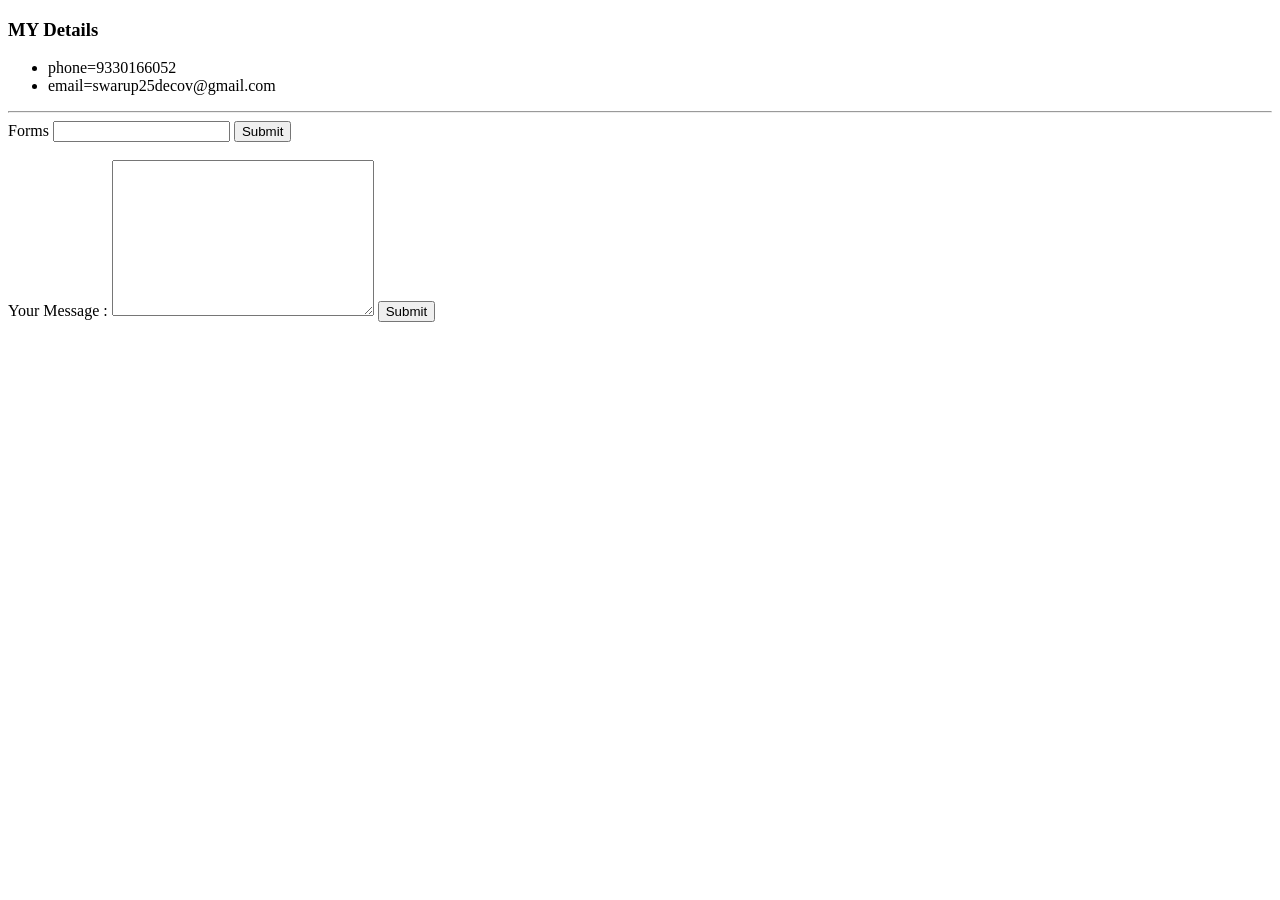
<file: contact.html>
<!DOCTYPE html>
<html lang="en">
<head>
    <meta charset="UTF-8">    
    <title>contact</title>
</head>
<body>
    <h3>MY Details</h3>
    <ul>
        <li>phone=9330166052</li>
        <li>email=swarup25decov@gmail.com</li>
    </ul>
    <hr>
    <form class="" action="undex.html" method="post">
        <label>Forms</label>
        <input type="text" name="" value="">
        <input type="submit" name=""></form><br>

        <label>Your Message :</label>
        <textarea name="name" rows="10" cols="30"></textarea>
        <input type="submit" name=""><br>

    </form>

    
</body>
</html>
</file>
